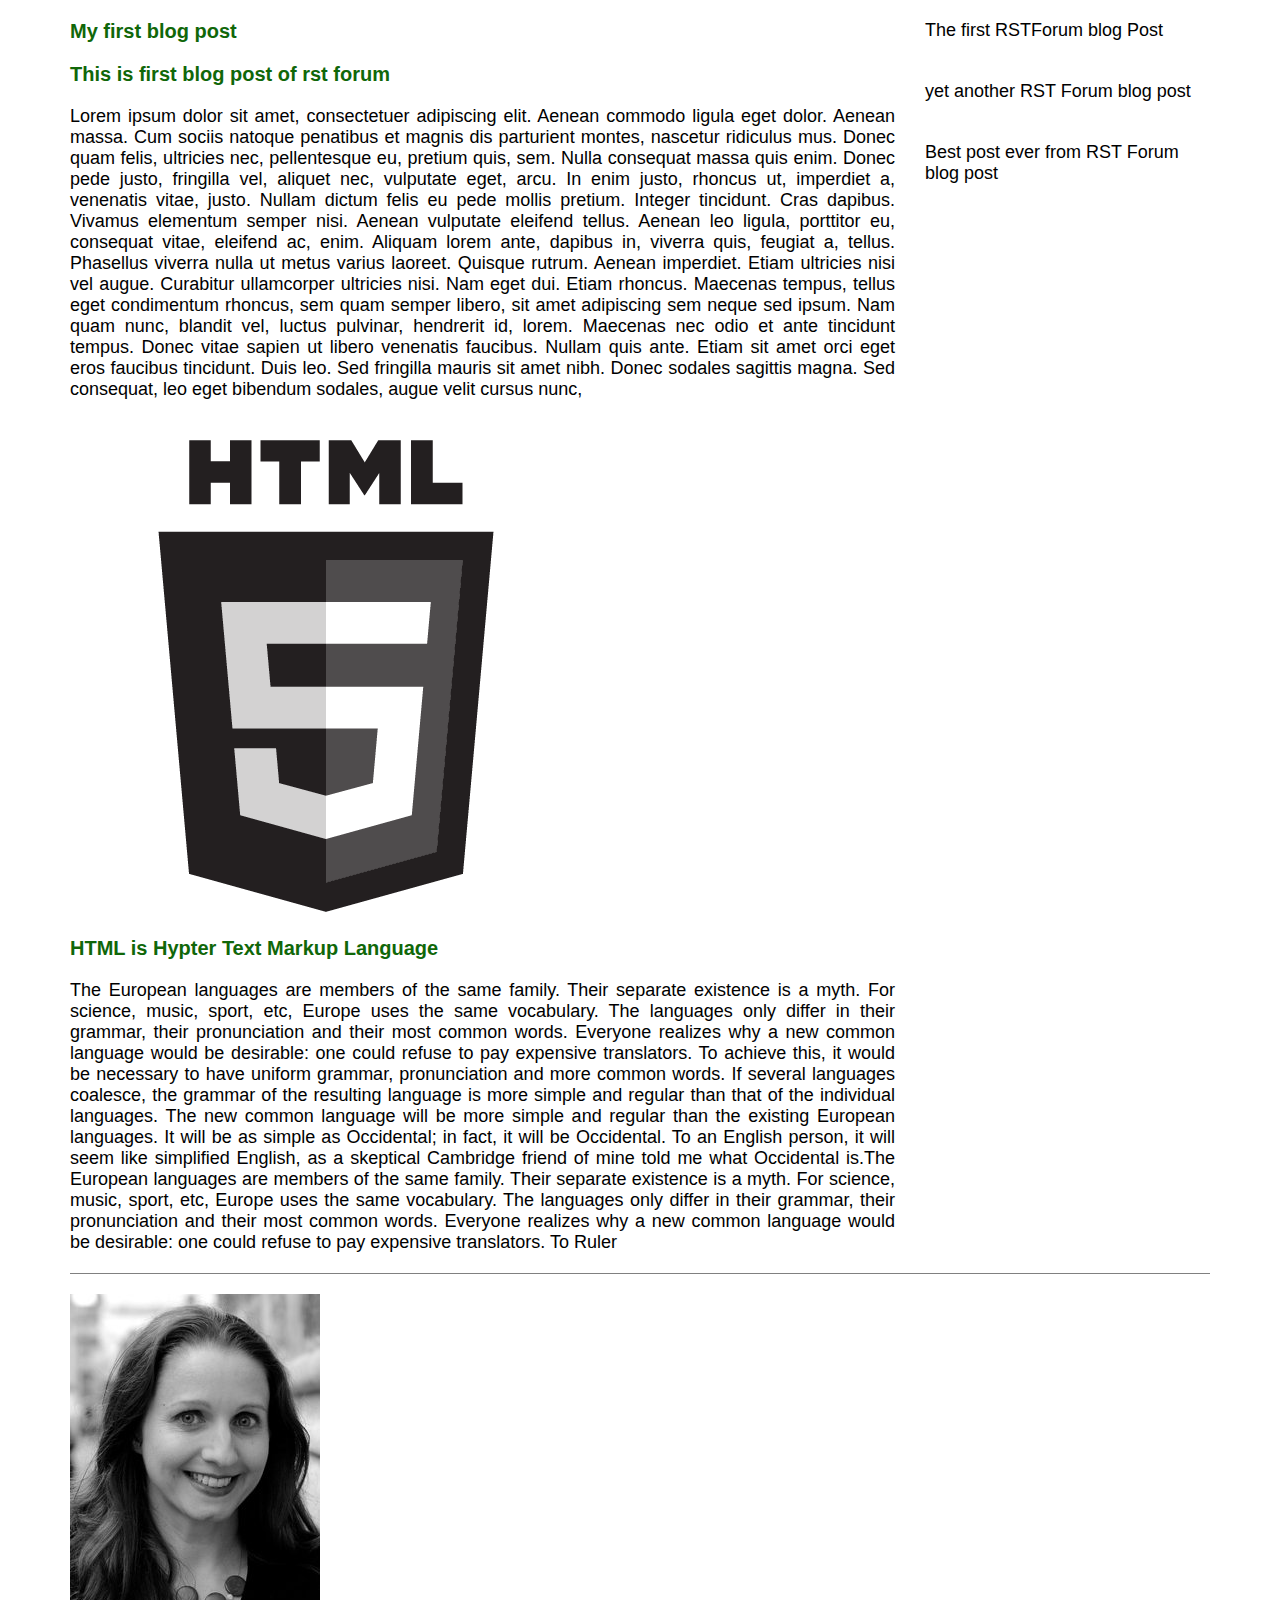
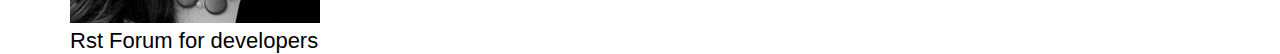
<file: index.html>
<!DOCTYPE html>
<html>
<head>
	<title>Welcome to RST Forum</title>
	<link rel="stylesheet" type="text/css" href="rststyle.css">
</head>
<body>
	<div class= "container">
		<div class="blog-post">
			<h1> My first blog post</h1>
			<h2>This is first blog post of rst forum</h2>

			<p class="vada">  
				Lorem ipsum dolor sit amet, consectetuer adipiscing elit. Aenean commodo ligula eget dolor. Aenean massa. Cum sociis natoque penatibus et magnis dis parturient montes, nascetur ridiculus mus. Donec quam felis, ultricies nec, pellentesque eu, pretium quis, sem. Nulla consequat massa quis enim. Donec pede justo, fringilla vel, aliquet nec, vulputate eget, arcu. In enim justo, rhoncus ut, imperdiet a, venenatis vitae, justo. Nullam dictum felis eu pede mollis pretium. Integer tincidunt. Cras dapibus. Vivamus elementum semper nisi. Aenean vulputate eleifend tellus. Aenean leo ligula, porttitor eu, consequat vitae, eleifend ac, enim. Aliquam lorem ante, dapibus in, viverra quis, feugiat a, tellus. Phasellus viverra nulla ut metus varius laoreet. Quisque rutrum. Aenean imperdiet. Etiam ultricies nisi vel augue. Curabitur ullamcorper ultricies nisi. Nam eget dui. Etiam rhoncus. Maecenas tempus, tellus eget condimentum rhoncus, sem quam semper libero, sit amet adipiscing sem neque sed ipsum. Nam quam nunc, blandit vel, luctus pulvinar, hendrerit id, lorem. Maecenas nec odio et ante tincidunt tempus. Donec vitae sapien ut libero venenatis faucibus. Nullam quis ante. Etiam sit amet orci eget eros faucibus tincidunt. Duis leo. Sed fringilla mauris sit amet nibh. Donec sodales sagittis magna. Sed consequat, leo eget bibendum sodales, augue velit cursus nunc,
			</p>

			<img src="logo.png" alt="HTML5 logo">

			<h2> HTML is Hypter Text Markup Language</h2>
			<p class= "vada">
				The European languages are members of the same family. Their separate existence is a myth. For science, music, sport, etc, Europe uses the same vocabulary. The languages only differ in their grammar, their pronunciation and their most common words. Everyone realizes why a new common language would be desirable: one could refuse to pay expensive translators. To achieve this, it would be necessary to have uniform grammar, pronunciation and more common words. If several languages coalesce, the grammar of the resulting language is more simple and regular than that of the individual languages. The new common language will be more simple and regular than the existing European languages. It will be as simple as Occidental; in fact, it will be Occidental. To an English person, it will seem like simplified English, as a skeptical Cambridge friend of mine told me what Occidental is.The European languages are members of the same family. Their separate existence is a myth. For science, music, sport, etc, Europe uses the same vocabulary. The languages only differ in their grammar, their pronunciation and their most common words. Everyone realizes why a new common language would be desirable: one could refuse to pay expensive translators. To Ruler
			</p>
		</div>
		<div class="other-box">
			<div class="other">
				The first RSTForum blog Post
			</div>

			<div class="other">
				yet another RST Forum blog post
			</div>
			<div class="other">
				Best post ever from RST Forum blog post
			</div>

		</div>
		<div class="clearfix"></div>
		<div class="author-box">
			<img src="author.png" alt="Author photo">
			<p class="author-text"> Rst Forum for developers</p>
		</div>

	</div>		
</body>
</html>
</file>
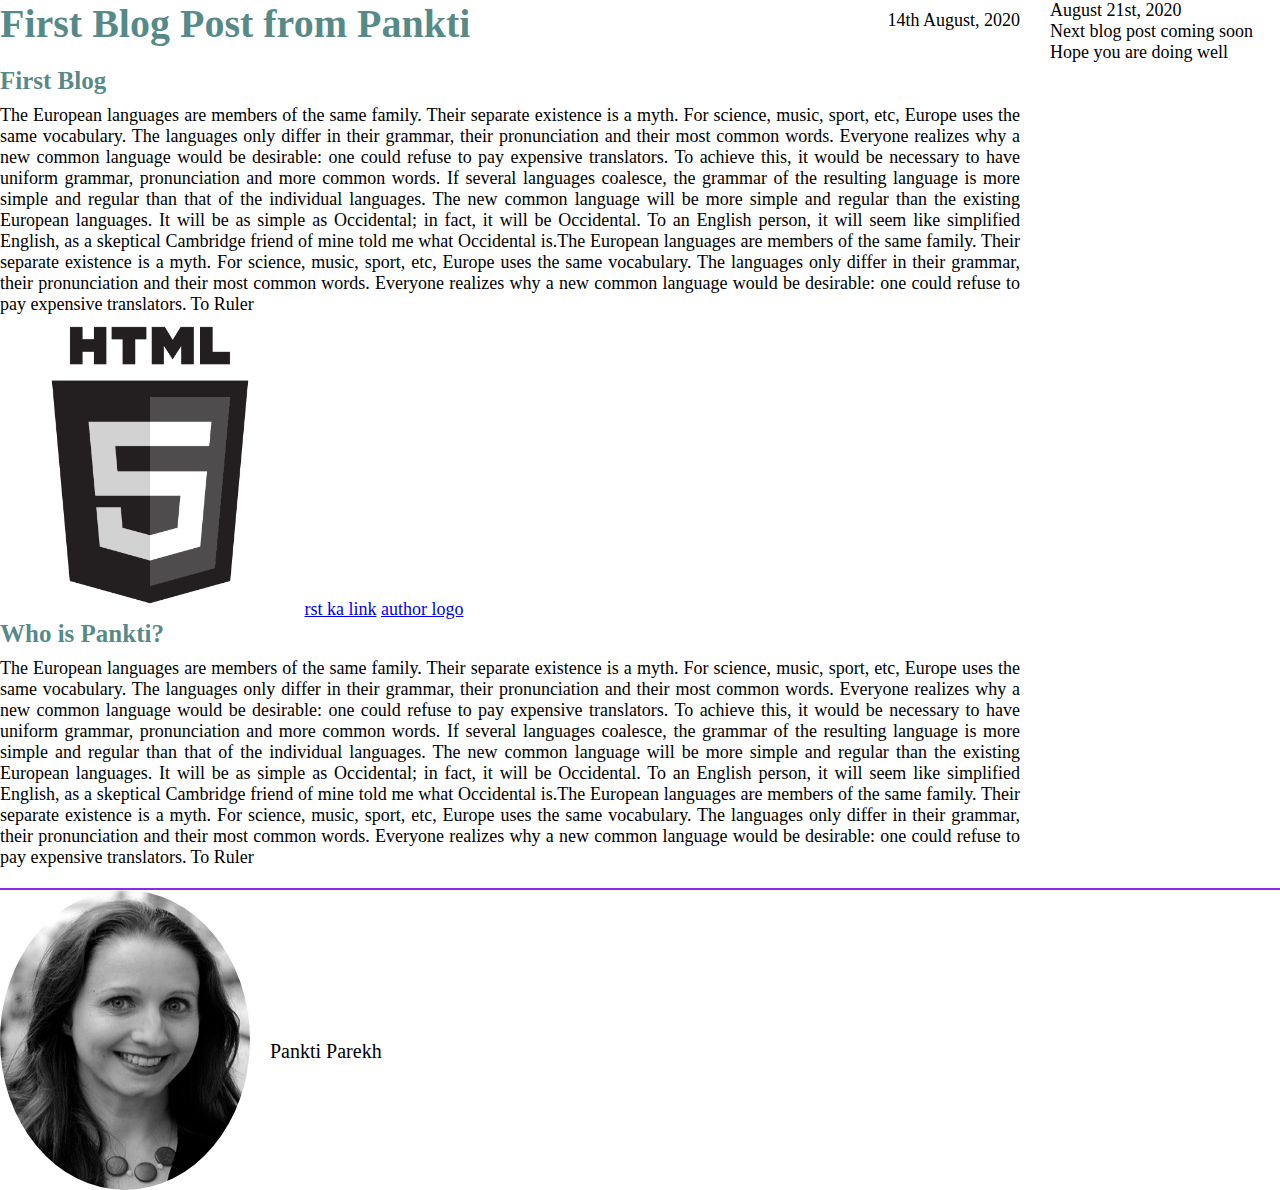
<file: pankti1.html>
<!DOCTYPE html>
<html>
<head>
	<title>Blog Post</title>
	<link rel="stylesheet" type="text/css" href="pankti.css">
</head>
<body>
	<div class='container'>
		<div class="blog-post">
			<h1>First Blog Post from Pankti</h1>
			<p class="date">14th August, 2020</p>
			<h2>First Blog</h2>
			<p class='main-pankti'>The European languages are members of the same family. Their separate existence is a myth. For science, music, sport, etc, Europe uses the same vocabulary. The languages only differ in their grammar, their pronunciation and their most common words. Everyone realizes why a new common language would be desirable: one could refuse to pay expensive translators. To achieve this, it would be necessary to have uniform grammar, pronunciation and more common words. If several languages coalesce, the grammar of the resulting language is more simple and regular than that of the individual languages. The new common language will be more simple and regular than the existing European languages. It will be as simple as Occidental; in fact, it will be Occidental. To an English person, it will seem like simplified English, as a skeptical Cambridge friend of mine told me what Occidental is.The European languages are members of the same family. Their separate existence is a myth. For science, music, sport, etc, Europe uses the same vocabulary. The languages only differ in their grammar, their pronunciation and their most common words. Everyone realizes why a new common language would be desirable: one could refuse to pay expensive translators. To Ruler</p>
			<img src="logo.png" alt="HTML5 Logo">
			<a href="http://www.rstforum.net" target="_blank"> rst ka link</a>
			<a href="author.png" target="_blank"> author logo</a>
			<h2>Who is Pankti?</h2>
			<p class='main-pankti'>The European languages are members of the same family. Their separate existence is a myth. For science, music, sport, etc, Europe uses the same vocabulary. The languages only differ in their grammar, their pronunciation and their most common words. Everyone realizes why a new common language would be desirable: one could refuse to pay expensive translators. To achieve this, it would be necessary to have uniform grammar, pronunciation and more common words. If several languages coalesce, the grammar of the resulting language is more simple and regular than that of the individual languages. The new common language will be more simple and regular than the existing European languages. It will be as simple as Occidental; in fact, it will be Occidental. To an English person, it will seem like simplified English, as a skeptical Cambridge friend of mine told me what Occidental is.The European languages are members of the same family. Their separate existence is a myth. For science, music, sport, etc, Europe uses the same vocabulary. The languages only differ in their grammar, their pronunciation and their most common words. Everyone realizes why a new common language would be desirable: one could refuse to pay expensive translators. To Ruler</p>
		</div>
		<div class="other-box">
			<p>August 21st, 2020</p>
			<p>Next blog post coming soon</p>
			<p>Hope you are doing well</p>
		</div>
		<div class="clearfix"></div>
		<div class="author-box">
			<img src="author.png" alt="author picture">
			<p id="auth-text">Pankti Parekh</p>
		</div>
	</div>
			
</body>
</html>
</file>
<file: rststyle.css>
*{
	margin: 0;
	padding: 0;
	box-sizing: border-box;
}
.clearfix:after{
	content: "";
	display: table;
	clear: both;
}
body{
	font-family: Helvetica,Arial;
	font-size: 18px;
}
h1,h2{
	color: #106709;
	font-family: Helvetica,Arial;
}
h1{
	font-size: 20px;
	margin-bottom: 20px;
}
h2{
	font-size: 20px;
	margin-bottom: 20px;
}
.vada{
	text-align: justify;
	margin-bottom: 20px;
}
.author-text{
	font-size: 22px;
}
.container{
	width: 1140px;
	margin-left: auto;
	margin-right: auto;
	margin: 20px auto 0 auto;
}
.blog-post{
	width: 75%;
	float: left;
	padding-right: 30px;
}
.other-box{
	width: 25%;
	float: left;
}
.author-box{
	padding-top: 20px;
	border-top: 1px solid #808080;
}
.other{
	margin-bottom: 40px;
}
</file>
<file: pankti.css>
*{
	margin: 0;
	padding: 0;
	box-sizing: border-box;
}
body{
	font-size: 18px;
	font-family: Georgia, 'Times New Roman', Times, serif;
}

h1,h2{
	color: rgba(29, 100, 98, 0.75);

}
h1{
	font-size:40px;
	margin-bottom: 20px; 
}

h2{
	font-size: 25px;
	margin-bottom: 10px;
}

.main-pankti{
	text-align: justify;
}

#auth-text{
	margin-top: 150px;
	margin-left: 20px;
	font-size: 20px;
	float: left;
}

.container{
	width: 1400px;
	margin-left: auto;
	margin-right: auto;
	margin-top: auto;
}

.blog-post{
	width: 75%;
	float: left;
	padding-right: 30px;
	margin-bottom: 20px;
	position: relative;
}
.blog-post img{
	width: 300px;
	height: 300px;
}

.other-box{
	width: 25%;
	float: left;
}
.author-box{
	border-top: 2px solid blueviolet;
	
}
.clearfix:after{
	content: "";
	display: table;
	clear: both;
}
.author-box img{
	width: 250px;
	height: 300px;
	border-radius: 50%;
	float: left;
}

.date{
	position: absolute;
	top: 10px;
	right: 30px;
}
</file>
